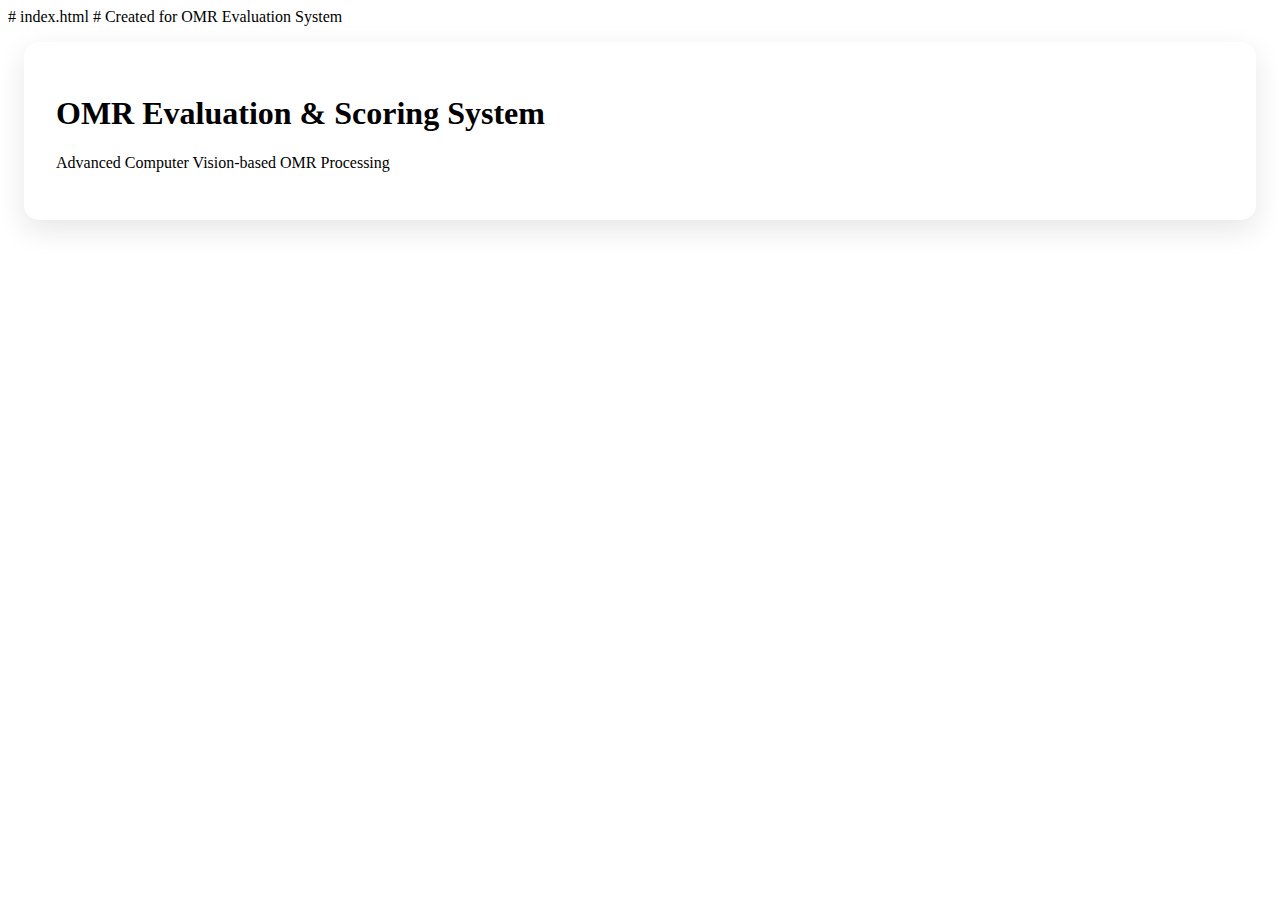
<file: static/index.html>
# index.html
# Created for OMR Evaluation System
<!DOCTYPE html>
<html lang="en">
<head>
    <meta charset="UTF-8">
    <meta name="viewport" content="width=device-width, initial-scale=1.0">
    <title>OMR Evaluation System</title>
    <link rel="stylesheet" href="../static/style.css">
</head>
<body>
    <div class="main-container">
        <h1>OMR Evaluation & Scoring System</h1>
        <p>Advanced Computer Vision-based OMR Processing</p>
        
        <!-- Content will be rendered by Streamlit -->
        <div id="streamlit-content">
            <!-- Streamlit app renders here -->
        </div>
    </div>
</body>
</html>
</file>
<file: static/style.css>
/* OMR Evaluation System - Custom Styles */

.main {
    padding-top: 2rem;
}

.stApp {
    background: linear-gradient(135deg, #667eea 0%, #764ba2 100%);
    min-height: 100vh;
}

.main-container {
    background: white;
    border-radius: 15px;
    padding: 2rem;
    margin: 1rem;
    box-shadow: 0 10px 30px rgba(0,0,0,0.1);
}

.metric-card {
    background: #f8f9ff;
    border: 2px solid #e1e5fe;
    border-radius: 12px;
    padding: 1.5rem;
    text-align: center;
    transition: transform 0.2s ease;
}

.metric-card:hover {
    transform: translateY(-2px);
    box-shadow: 0 5px 20px rgba(102, 126, 234, 0.1);
}

.success-box {
    background: linear-gradient(45deg, #4CAF50, #45a049);
    color: white;
    padding: 1rem;
    border-radius: 8px;
    margin: 1rem 0;
}

.error-box {
    background: linear-gradient(45deg, #f44336, #d32f2f);
    color: white;
    padding: 1rem;
    border-radius: 8px;
    margin: 1rem 0;
}

.info-box {
    background: linear-gradient(45deg, #2196F3, #1976D2);
    color: white;
    padding: 1rem;
    border-radius: 8px;
    margin: 1rem 0;
}

.progress-container {
    background: #f5f5f5;
    border-radius: 10px;
    overflow: hidden;
    margin: 1rem 0;
}

.sidebar .sidebar-content {
    background: rgba(255, 255, 255, 0.95);
    backdrop-filter: blur(10px);
}

.upload-area {
    border: 3px dashed #667eea;
    border-radius: 15px;
    padding: 3rem;
    text-align: center;
    background: #f8f9ff;
    margin: 2rem 0;
    transition: all 0.3s ease;
}

.upload-area:hover {
    background: #f0f4ff;
    border-color: #5a6fd8;
}

.results-table {
    border-radius: 10px;
    overflow: hidden;
    box-shadow: 0 2px 10px rgba(0,0,0,0.1);
}

.chart-container {
    background: white;
    border-radius: 12px;
    padding: 1.5rem;
    box-shadow: 0 2px 15px rgba(0,0,0,0.05);
    margin: 1rem 0;
}

/* Custom button styles */
.stButton > button {
    background: linear-gradient(45deg, #667eea, #764ba2);
    color: white;
    border: none;
    border-radius: 25px;
    padding: 0.75rem 2rem;
    font-weight: bold;
    transition: all 0.3s ease;
}

.stButton > button:hover {
    transform: translateY(-2px);
    box-shadow: 0 5px 15px rgba(102, 126, 234, 0.3);
}

/* Responsive design */
@media (max-width: 768px) {
    .main-container {
        margin: 0.5rem;
        padding: 1rem;
    }
    
    .metric-card {
        margin-bottom: 1rem;
    }
}
</file>
